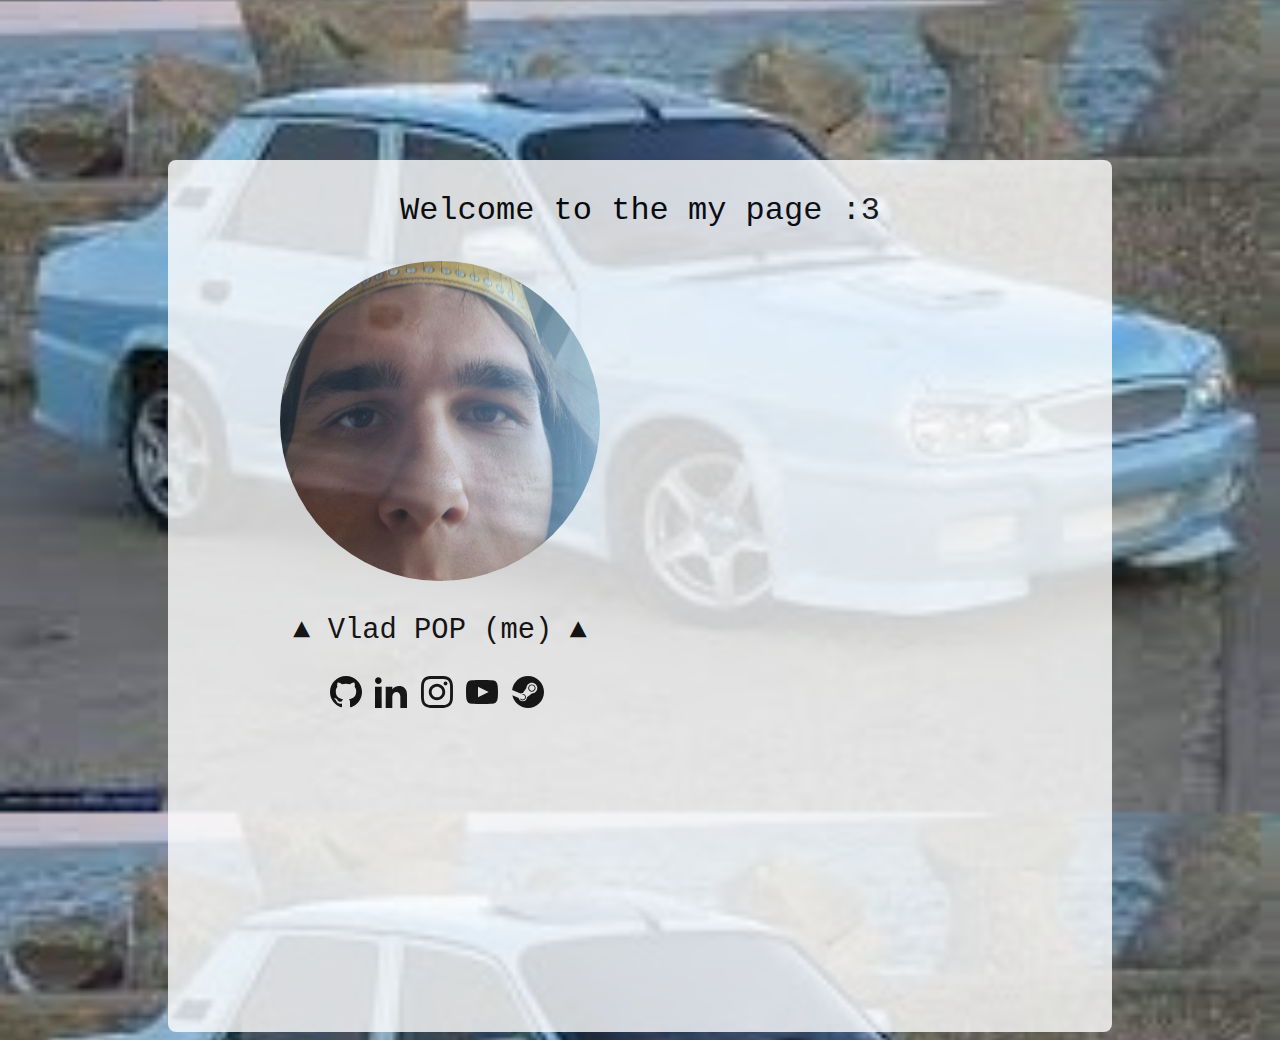
<file: index.html>
<!DOCTYPE html>
<html>
    <head>
        <title>Main :3</title>
        <link rel="stylesheet" type="text/css" href="main.css"></link>
    </head>
    <body>
        <div class="main">
            <p>Welcome to the my page :3</p>
            <div class="image">
                <img src="drippy guy.jpg" title="Gay man"></img>
                <p>▲ Vlad POP (me) ▲</p>
                <div class="icons">
                    <a href="https://github.com/EpicGamerVlad42069" target="_blank"><img src="github.svg" /></a>
                    <a href="https://google.com" target="_blank"><img src="linkedin.svg"/></a>
                    <a href="https://www.instagram.com/vladpop17/" target="_blank"><img src="instagram.svg" /></a>
                    <a href="https://youtube.com" target="_blank"><img src="youtube.svg" /></a>
                    <a href="https://steamcommunity.com/id/sussymongus target="_blank""><img src="steam.svg" /></a>
                </div>
            </div>
        </div>
    </body>
</html>
<!-- ball-->
</file>
<file: main.css>
@import url('https://fonts.googleapis.com/css2?family=Acme&family=Chivo+Mono:wght@300&family=Dancing+Script:wght@500&family=Open+Sans&display=swap');
body {
    background-image: url("dtip.jpg");
    background-size: 100% auto;
    background-color: lightblue;
  }

  .main {
    background-color: #fff;
    border-radius: 0.5rem;
    margin-left: 10rem;
    margin-right: 10rem;
    margin-top: 10rem;
    /* padding: 25rem; */
    display: flex;
    flex-direction: column;
    opacity: 80%;
    padding-bottom: 20rem;
  }

  .main p {
    font-family:'Courier New', Courier, monospace;
    font-size: 2rem;
    text-align: center;
    opacity: 100%;
  }

  .main .image {
    width: 20rem;
  }

  .main .image img {
    margin-left: 7rem;
    border-radius: 100%;
    height: 20rem;
    width: 20rem;
  }

  .main .image p {
    padding-left: 7rem;
    width: 20rem;
    font-size: 1.8rem;
  }

  .main .image .icons {
    padding-left: 9.5rem;
    width: 20rem;
  }

  .main .image .icons img {
    margin-left: 0.6rem;
    border-radius: 0%;
    height: 2rem;
    width: 2rem;
  }

  ::selection { /* Code for Firefox */
    color: white;
    background: #ff1277;
  }
  
  /* ::-moz-selection {
    color: white;
    background: black;
  } */
</file>
